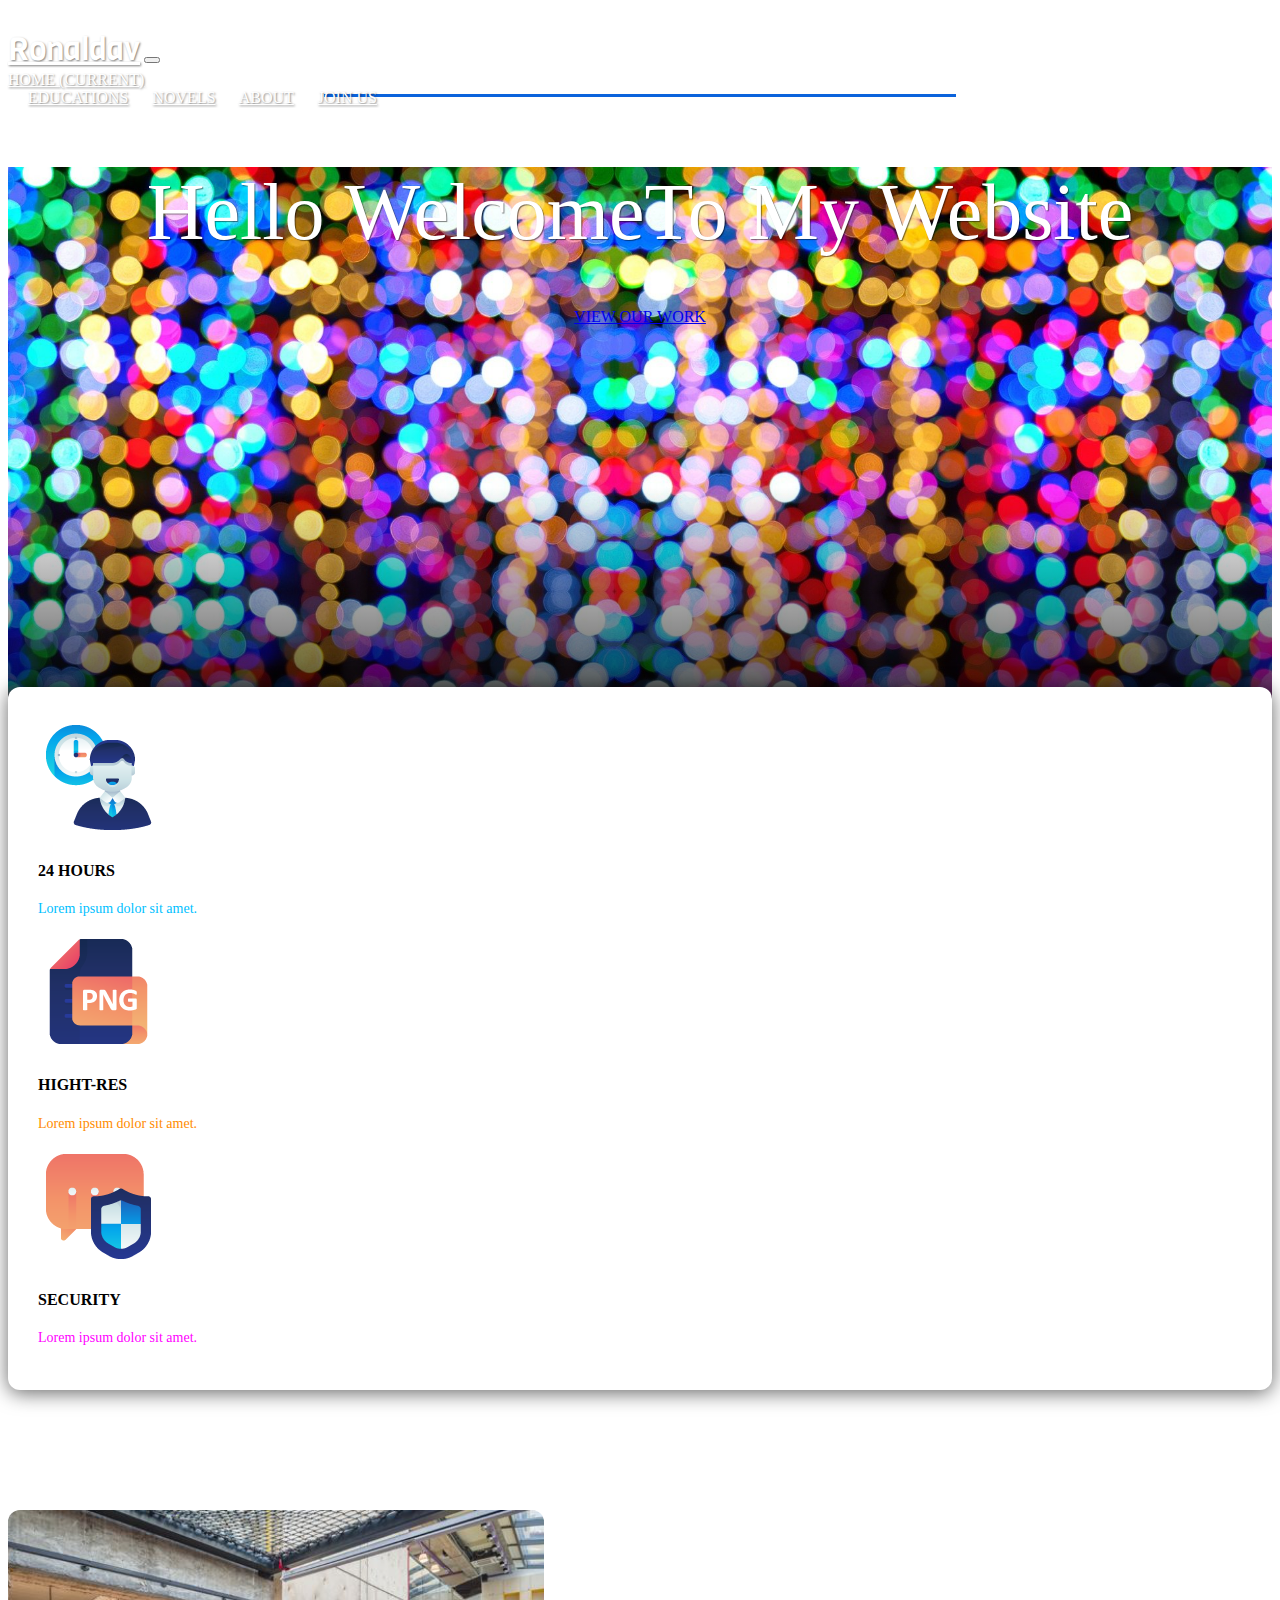
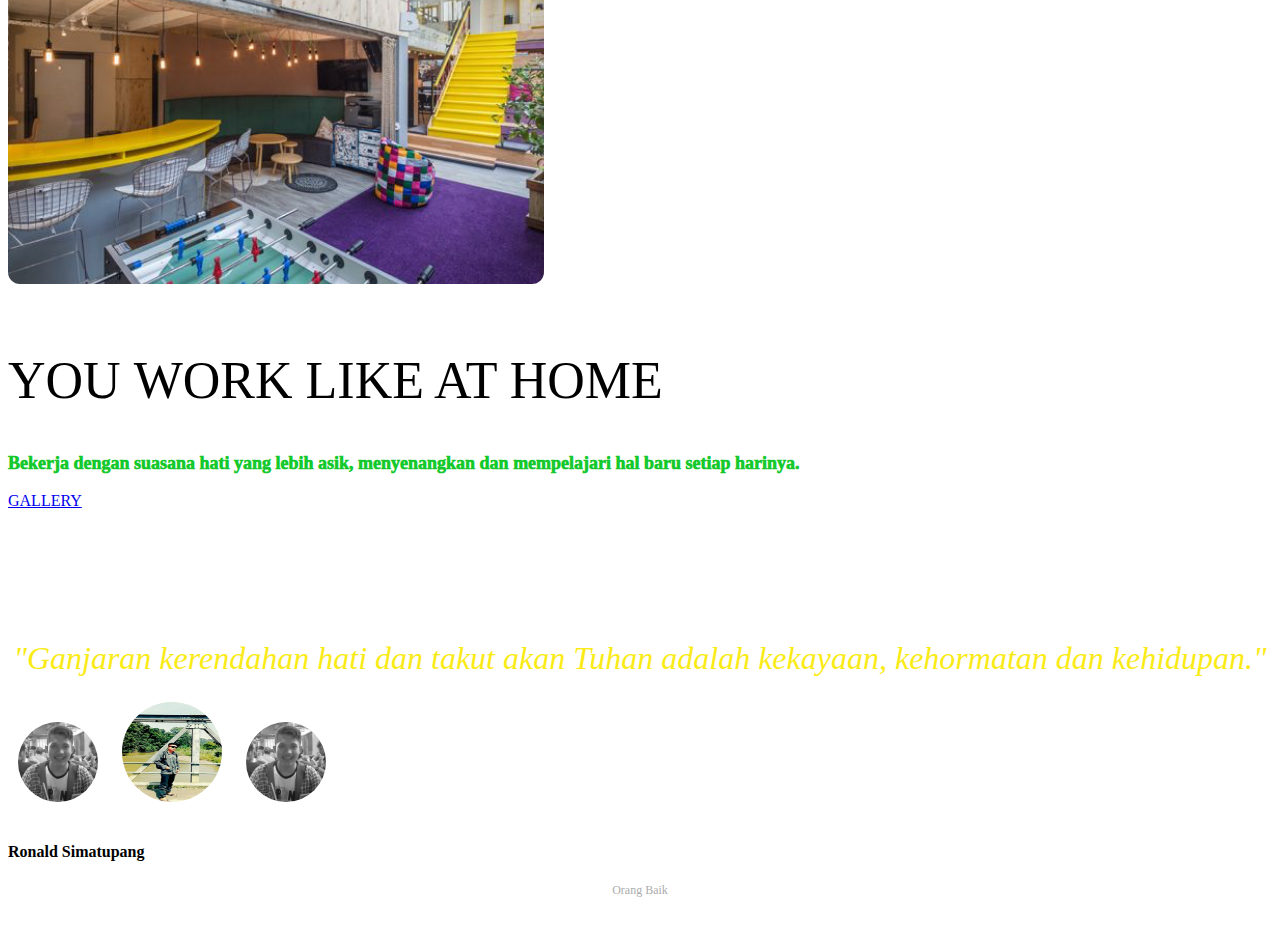
<file: index.html>
<!doctype html>
<html lang="en">
  <head>
    <!-- Required meta tags -->
    <meta charset="utf-8">
    <meta name="viewport" content="width=device-width, initial-scale=1, shrink-to-fit=no">

    <!-- Bootstrap CSS -->
    <link rel="stylesheet" href="https://stackpath.bootstrapcdn.com/bootstrap/4.1.3/css/bootstrap.min.css" integrity="sha384-MCw98/SFnGE8fJT3GXwEOngsV7Zt27NXFoaoApmYm81iuXoPkFOJwJ8ERdknLPMO" crossorigin="anonymous">
    <link rel="stylesheet" href="css/style.css">

    <!-- Google Fonts -->
    <link href="https://fonts.googleapis.com/css?family=Viga" rel="stylesheet">

    <title>Ronald Simatupang</title>
  </head>
  <body>


    <!-- Navbar -->
    <nav class="navbar navbar-expand-lg navbar-light">
      <div class="container">
        <a class="navbar-brand" href="#">Ronaldav</a>
        <button class="navbar-toggler" type="button" data-toggle="collapse" data-target="#navbarNavAltMarkup" aria-controls="navbarNavAltMarkup" aria-expanded="false" aria-label="Toggle navigation">
          <span class="navbar-toggler-icon"></span>
        </button>
        <div class="collapse navbar-collapse" id="navbarNavAltMarkup">
          <div class="navbar-nav ml-auto">
            <a class="nav-item nav-link active" href="#">Home <span class="sr-only">(current)</span></a>
            <a class="nav-item nav-link" href="pendidikan.html">Educations</a>
            <a class="nav-item nav-link" href="novel.html">Novels</a>
            <a class="nav-item nav-link" href="portofolio.html">About</a>
            <a class="nav-item nav-link btn btn-primary text-white tombol" href="#">Join Us</a>
            
          </div>
        </div>
      </div>
    </nav>
    <!-- akhir Navbar -->

    <!-- Jumbotron -->
    <div class="jumbotron jumbotron-fluid">
      <div class="container">
        <h1 class="display-4">Hello <span>Welcome</span>To <span>My</span> Website</h1>
        <a href="#" class="btn btn-info btn-lg tombol">View Our Work</a>
      </div>
    </div>
    <!-- akhir Jumbotron -->


    <!-- container -->
    <div class="container">

      <!-- info panel -->
      <div class="row justify-content-center">
        <div class="col-10 info-panel">
          <div class="row">
            <div class="col-sm">
              <img src="img/employee.png" alt="Employee" class="img-fluid float-button">
              <h4>24 Hours</h4>
              <p style="color: deepskyblue;">Lorem ipsum dolor sit amet.</p>
            </div>
            <div class="col-lg">
              <img src="img/hires.png" alt="HiRes" class="img-fluid float-button">
              <h4>Hight-res</h4>
              <p style="color: darkorange; ">Lorem ipsum dolor sit amet.</p>
            </div>
            <div class="col-lg">
              <img src="img/security.png" alt="Security" class="img-fluid float-button">
              <h4>Security</h4>
              <p style="color: magenta;">Lorem ipsum dolor sit amet.</p>
            </div>
          </div>
        </div>
      </div>
      <!-- akhir info panel -->


      <!-- Workingspace -->
      <div class="row workingspace">
        <div class="col-lg-6">
          <img src="img/workingspace.png" alt="Working Space" class="img-fluid">
        </div>
        <div class="col-lg-5">
          <h2>You <span>Work</span> Like at <span>Home</span></h2>
           <p>Bekerja dengan suasana hati yang lebih asik, menyenangkan
            dan mempelajari hal baru setiap harinya.</p>
          <a href="galery.html" class="btn btn-danger tombol">Gallery</a>
        </div>
      </div>
      <!-- akhir Workingspace -->


      <!-- Testimonial -->
      <section class="testimonial">
        <div class="row justify-content-center">
          <div class="col-lg-8">
            <p style="color:rgb(250, 235, 23);">"Ganjaran kerendahan hati dan takut akan Tuhan adalah kekayaan, kehormatan dan kehidupan."</p>
          </div>
        </div>
        <div  class="row justify-content-center">
          <div class="col-lg-6 justify-content-center d-flex">
            <img src="img/ronald.png" alt="Testimonial 1">
            <img src="img/ronald1.png" alt="Testimonial 2" class="img-main">
            <img src="img/ronald.png" alt="Testimonial 3">
          </div>
        </div>
        <div class="row justify-content-center info-text">
          <div class="col-lg text-center">
            <h5>Ronald Simatupang</h5>
            <p>Orang Baik</p>
          </div>
        </div>
      </section>
      <!-- akhir Testimonial -->


    </div>
    <!-- akhir container -->




    

    <!-- Optional JavaScript -->
    <!-- jQuery first, then Popper.js, then Bootstrap JS -->
    <script src="https://code.jquery.com/jquery-3.3.1.slim.min.js" integrity="sha384-q8i/X+965DzO0rT7abK41JStQIAqVgRVzpbzo5smXKp4YfRvH+8abtTE1Pi6jizo" crossorigin="anonymous"></script>
    <script src="https://cdnjs.cloudflare.com/ajax/libs/popper.js/1.14.3/umd/popper.min.js" integrity="sha384-ZMP7rVo3mIykV+2+9J3UJ46jBk0WLaUAdn689aCwoqbBJiSnjAK/l8WvCWPIPm49" crossorigin="anonymous"></script>
    <script src="https://stackpath.bootstrapcdn.com/bootstrap/4.1.3/js/bootstrap.min.js" integrity="sha384-ChfqqxuZUCnJSK3+MXmPNIyE6ZbWh2IMqE241rYiqJxyMiZ6OW/JmZQ5stwEULTy" crossorigin="anonymous"></script>
  </body>
</html>
</file>
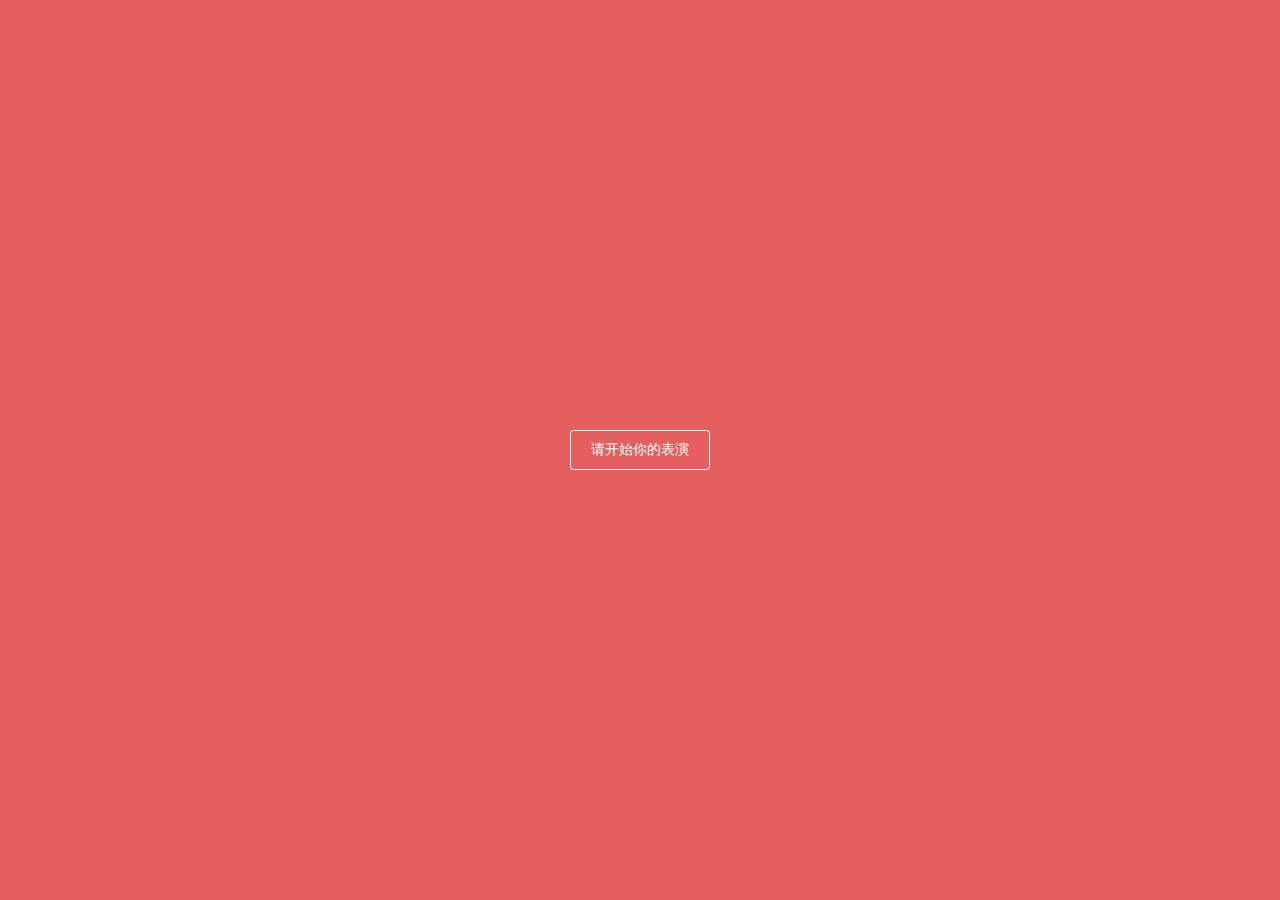
<file: web/app.html>
<!DOCTYPE html>
<html lang="en">

<head>
  <meta charset="UTF-8">
  <title>祝你圣诞快乐</title>
  <meta name="viewport" content="width=device-width, user-scalable=no, initial-scale=1.0, maximum-scale=1.0, minimum-scale=1.0, minimal-ui">
  <style>
    * {
      margin: 0;
      padding: 0;
      box-sizing: border-box;
    }

    body {
      position: relative;
    }

    h2,
    .star {
      visibility: hidden;
    }

    .mask {
      z-index: 3;
      display: flex;
      width: 100vw;
      height: 100vh;
      position: absolute;
      align-items: center;
      justify-content: center;
      background: #e65f5f;
    }

    button {
      color: white;
      font-size: 14px;
      padding: 10px 20px;
      border: 1px solid white;
      background: transparent;
      border-radius: 3px;
    }

    .hide {
      display: none;
    }

    .preview {
      height: 60vh;
    }

    .code-wrapper {
      height: 40vh;
      overflow: auto;
      position: relative;
      padding: 10px;
    }


    @keyframes blink {
      from {
        opacity: 1.0;
      }

      to {
        opacity: 0.0;
      }
    }
  </style>
  <link rel="stylesheet" href="./prism.css">
  <style id="styleTag"></style>
</head>

<body>
  <div class="mask"><button>请开始你的表演</button></div>
  <div class="preview">
    <h2>祝你圣诞快乐</h2>
    <div class="santa">
      <div class="hat">
        <div class="hat-top">
          <div class="ball"></div>
        </div>
        <div class="hat-side"></div>
      </div>
      <div class="head">
        <div class="face">
          <div class="eyes">
            <div class="eye"></div>
            <div class="eye"></div>
          </div>
        </div>
        <div class="left-ear ear"></div>
        <div class="right-ear ear"></div>
        <div class="beard">
          <div class="mouseAndNose">
            <div class="nose"></div>
            <div class="mouse">
              <div class="mouseLeft"></div>
              <div class="mouseRight"></div>
            </div>
          </div>
          <div class="beard1"></div>
          <div class="beard2"></div>
          <div class="beard3"></div>
          <div class="beard4"></div>
        </div>
      </div>
      <div class="clothe">
        <div class="left-hand"></div>
        <div class="right-hand"></div>
        <div class="line1 line"></div>
        <div class="line2 line"></div>
      </div>
    </div>
    <span class="star star1">✨</span>
    <span class="star star2">✨</span>
    <span class="star star3">✨</span>
    <span class="star star4">✨</span>
    <span class="star star5">✨</span>
    <span class="star star6">✨</span>
  </div>
  <div class="code-wrapper">
    <pre id="code"></pre>
  </div>
  <audio preload loop="loop" id="player" src="./Christmas.mp3"></audio>
  <script src="./prism.js"></script>
  <script src="./index.js"></script>
</body>

</html>
</file>
<file: css/style.css>
/* Navbar */
.navbar-brand {
    font: 32px Viga;
}


/* Jumbotron */
.jumbotron {
    background: url(../img/natal3.jpg);
    background-size: cover;
    height: 540px;
    position: relative;
    z-index: -1;
}

.jumbotron::after {
    content: '';
    display: block;
    position: absolute;
    width: 100%;
    height: 50%;
    background-image: linear-gradient(to top, rgba(0, 0, 0, 1), rgba(0, 0, 0, 0));
    bottom: 0;
}

.jumbotron .container {
    color: white;
    text-align: center;
    position: relative;
    z-index: 1;
}

.jumbotron .display-4 {
    font-weight: 200;
    font-size: 2.6em;
    margin-top: 100px;
    text-shadow: 1px 1px 1px rgba(0, 0, 0, 0.5);
    margin-bottom: 50px;
}

.jumbotron .display-4 span {
    font-weight: 500;
}



/* Info Panel */
.info-panel {
    background-color: white;
    padding: 30px;
    margin-top: -120px;
    border-radius: 12px;
    box-shadow: 0 3px 20px rgba(0, 0, 0, 0.6);
}

.info-panel h4 {
    font-size: 16px;
    font-weight: bold;
    margin-top: 20px;
    text-transform: uppercase;
}

.info-panel p {
    font-size: 14px;
    font-weight: lighter;
    color: #acacac;
}



/* Workingspace */
.workingspace {
    margin-top: 120px;
    text-align: center;
}

.workingspace img {
    margin-bottom: 20px;
}

.workingspace h2 {
    font-size: 52px;
    text-transform: uppercase;
    font-weight: 200;
}

.workingspace h2 span {
    font-weight: 500;
}

.workingspace p {
    font-size: 18px;
    color: #15c92d;
    font-weight: 1000;
}


/* Testimonial */
.testimonial {
    margin-top: 130px;
}

.testimonial p {
    font-size: 1.4em;
    text-align: center;
    font-weight: 200;
    font-style: italic;
    margin-bottom: 30px;
}

.testimonial img {
    width: 80px;
    height: 80px;
    margin: 10px;
    border-radius: 50%;
    filter: grayscale(1);
}

.testimonial .img-main {
    width: 100px;
    height: 100px;
    margin-top: -5px;
    filter: grayscale(0);
}

.testimonial .info-text h5 {
    font-size: 16px;
    font-weight: bold;
}

.testimonial .info-text p {
    font-size: 12px;
    margin-top: -5px;
    color: #acacac;
    font-style: normal;
}



/* Utility */
.tombol {
    border-radius: 40px;
    text-transform: uppercase;
}

/* RESPONSIVE */
@media (min-width: 992px) {
    .navbar {
        padding-top: 20px;
    }

    .navbar-brand,
    .nav-link {
        color: white !important;
        text-shadow: 1px 1px 2px rgba(0, 0, 0, 0.5)
    }

    .nav-link {
        text-transform: uppercase;
        margin-right: 20px;
    }

    .nav-link:hover::after,
    .nav-link.active::after {
        content: '';
        display: block;
        border-bottom: 3px solid #0B63DC;
        margin: auto;
        margin-bottom: -8px;
        width: 50%;
        padding-top: 5px;
    }


    .jumbotron {
        margin-top: -90px;
        height: 640px;
    }

    .jumbotron .display-4 {
        font-size: 5em;
        margin-top: 150px;
    }


    .workingspace {
        text-align: left;
    }


    .testimonial p {
        font-size: 2em;
    }

}
</file>
<file: web/prism.css>
/* PrismJS 1.15.0
https://prismjs.com/download.html#themes=prism&languages=markup+css+clike+javascript */
/**
 * prism.js default theme for JavaScript, CSS and HTML
 * Based on dabblet (http://dabblet.com)
 * @author Lea Verou
 */

code[class*="language-"],
  pre[class*="language-"] {
  color: black;
  background: none;
  text-shadow: 0 1px white;
  font-family: Consolas, Monaco, 'Andale Mono', 'Ubuntu Mono', monospace;
  text-align: left;
  white-space: pre;
  word-spacing: normal;
  word-break: normal;
  word-wrap: normal;
  line-height: 1.5;

  -moz-tab-size: 4;
  -o-tab-size: 4;
  tab-size: 4;

  -webkit-hyphens: none;
  -moz-hyphens: none;
  -ms-hyphens: none;
  hyphens: none;
}

pre[class*="language-"]::-moz-selection, pre[class*="language-"] ::-moz-selection,
code[class*="language-"]::-moz-selection, code[class*="language-"] ::-moz-selection {
  text-shadow: none;
  background: #b3d4fc;
}

pre[class*="language-"]::selection, pre[class*="language-"] ::selection,
  code[class*="language-"]::selection, code[class*="language-"] ::selection {
  text-shadow: none;
  background: #b3d4fc;
}

@media print {
  code[class*="language-"],
    pre[class*="language-"] {
    text-shadow: none;
  }
}

/* Code blocks */
pre[class*="language-"] {
  padding: 1em;
  margin: .5em 0;
  overflow: auto;
}

:not(pre) > code[class*="language-"],
  pre[class*="language-"] {
  background: #f5f2f0;
}

/* Inline code */
:not(pre) > code[class*="language-"] {
  padding: .1em;
  border-radius: .3em;
  white-space: normal;
}

.token.comment,
.token.prolog,
.token.doctype,
.token.cdata {
  color: slategray;
}

.token.punctuation {
  color: #999;
}

.namespace {
  opacity: .7;
}

.token.property,
.token.tag,
.token.boolean,
.token.number,
.token.constant,
.token.symbol,
.token.deleted {
  color: #905;
}

.token.selector,
.token.attr-name,
.token.string,
.token.char,
.token.builtin,
.token.inserted {
  color: #690;
}

.token.operator,
.token.entity,
.token.url,
.language-css .token.string,
.style .token.string {
  color: #9a6e3a;
  background: hsla(0, 0%, 100%, .5);
}

.token.atrule,
.token.attr-value,
.token.keyword {
  color: #07a;
}

.token.function,
.token.class-name {
  color: #DD4A68;
}

.token.regex,
.token.important,
.token.variable {
  color: #e90;
}

.token.important,
.token.bold {
  font-weight: bold;
}
.token.italic {
  font-style: italic;
}

.token.entity {
  cursor: help;
}
</file>
